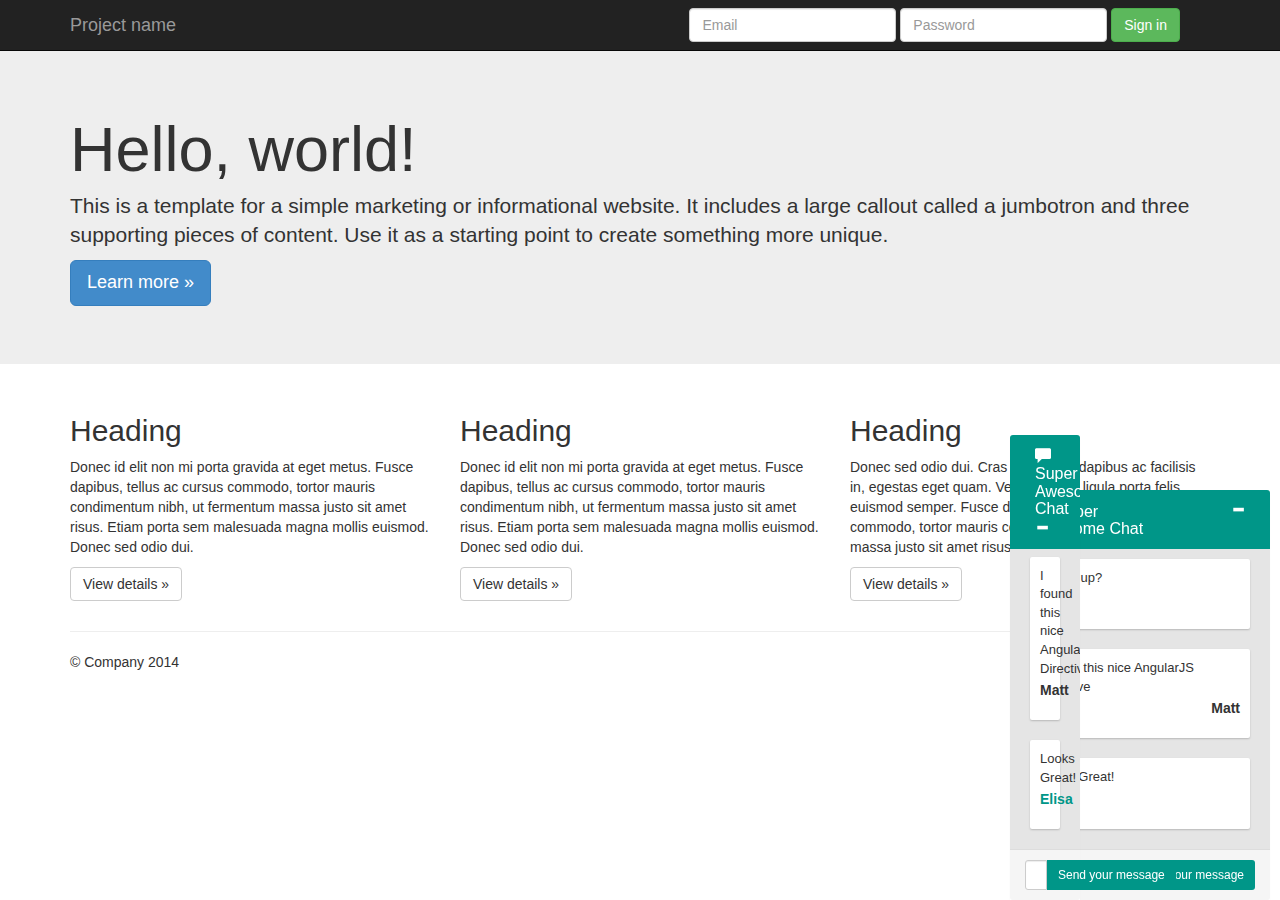
<file: Sistema/Sistema.Web/wwwroot/Content/sample/index.html>
﻿<!DOCTYPE html>
<html lang="en" ng-app="app">
<head>
  <meta charset="UTF-8">
  <title>
    AngularJS+Bootstrap Simple Chat Directive Sample
  </title>

    <link href="../bootstrap.min.css" rel="stylesheet" />
  <link
    rel="stylesheet"
    href="../src/css/style.css">
    <link href="../src/css/themes.css" rel="stylesheet" />
   

  <link
    rel="stylesheet"
    href="style.css">
</head>
<body ng-controller="Shell as vm">

  <nav class="navbar navbar-inverse navbar-fixed-top">
    <div class="container">
      <div class="navbar-header">
        <button type="button" class="navbar-toggle collapsed" data-toggle="collapse" data-target="#navbar" aria-expanded="false" aria-controls="navbar">
          <span class="sr-only">Toggle navigation</span>
          <span class="icon-bar"></span>
          <span class="icon-bar"></span>
          <span class="icon-bar"></span>
        </button>
        <a class="navbar-brand" href="#">Project name</a>
      </div>
      <div id="navbar" class="navbar-collapse collapse">
        <form class="navbar-form navbar-right">
          <div class="form-group">
            <input type="text" placeholder="Email" class="form-control">
          </div>
          <div class="form-group">
            <input type="password" placeholder="Password" class="form-control">
          </div>
          <button type="submit" class="btn btn-success">Sign in</button>
        </form>
      </div><!--/.navbar-collapse -->
    </div>
  </nav>

  <div class="jumbotron">
    <div class="container">
      <h1>Hello, world!</h1>
      <p>This is a template for a simple marketing or informational website. It includes a large callout called a jumbotron and three supporting pieces of content. Use it as a starting point to create something more unique.</p>
      <p><a class="btn btn-primary btn-lg" href="#" role="button">Learn more &raquo;</a></p>
    </div>
  </div>

  <div class="container">
    <!-- Example row of columns -->
    <div class="row">
      <div class="col-md-4">
        <h2>Heading</h2>
        <p>Donec id elit non mi porta gravida at eget metus. Fusce dapibus, tellus ac cursus commodo, tortor mauris condimentum nibh, ut fermentum massa justo sit amet risus. Etiam porta sem malesuada magna mollis euismod. Donec sed odio dui. </p>
        <p><a class="btn btn-default" href="#" role="button">View details &raquo;</a></p>
      </div>
      <div class="col-md-4">
        <h2>Heading</h2>
        <p>Donec id elit non mi porta gravida at eget metus. Fusce dapibus, tellus ac cursus commodo, tortor mauris condimentum nibh, ut fermentum massa justo sit amet risus. Etiam porta sem malesuada magna mollis euismod. Donec sed odio dui. </p>
        <p><a class="btn btn-default" href="#" role="button">View details &raquo;</a></p>
      </div>
      <div class="col-md-4">
        <h2>Heading</h2>
        <p>Donec sed odio dui. Cras justo odio, dapibus ac facilisis in, egestas eget quam. Vestibulum id ligula porta felis euismod semper. Fusce dapibus, tellus ac cursus commodo, tortor mauris condimentum nibh, ut fermentum massa justo sit amet risus.</p>
        <p><a class="btn btn-default" href="#" role="button">View details &raquo;</a></p>
      </div>
    </div>

    <hr>

    <footer>
      <p>&copy; Company 2014</p>
    </footer>
  </div> <!-- /container -->

    <irontec-simple-chat messages="vm.messages"
                         username="vm.username"
                         input-placeholder-text="You can write here"
                         submit-button-text="Send your message"
                         title="Super Awesome Chat"
                         theme="material"
                         style="padding-right:10px"
                         submit-function="vm.sendMessage">
    </irontec-simple-chat>

    <irontec-simple-chat messages="vm.messages"
                         username="vm.username"
                         input-placeholder-text="You can write here"
                         submit-button-text="Send your message"
                         title="Super Awesome Chat"
                         theme="material"
                         style="padding-right:200px" 
                         submit-function=" vm.sendmessage">
    </irontec-simple-chat>

    <script src="../../ChatScripts/angular.min.js"></script>
    <script src="../src/scripts/scrollglue.js"></script>
    <script src="../src/scripts/index.js"></script>
   

  <script src="app.js"></script>

</body>
</html>
</file>
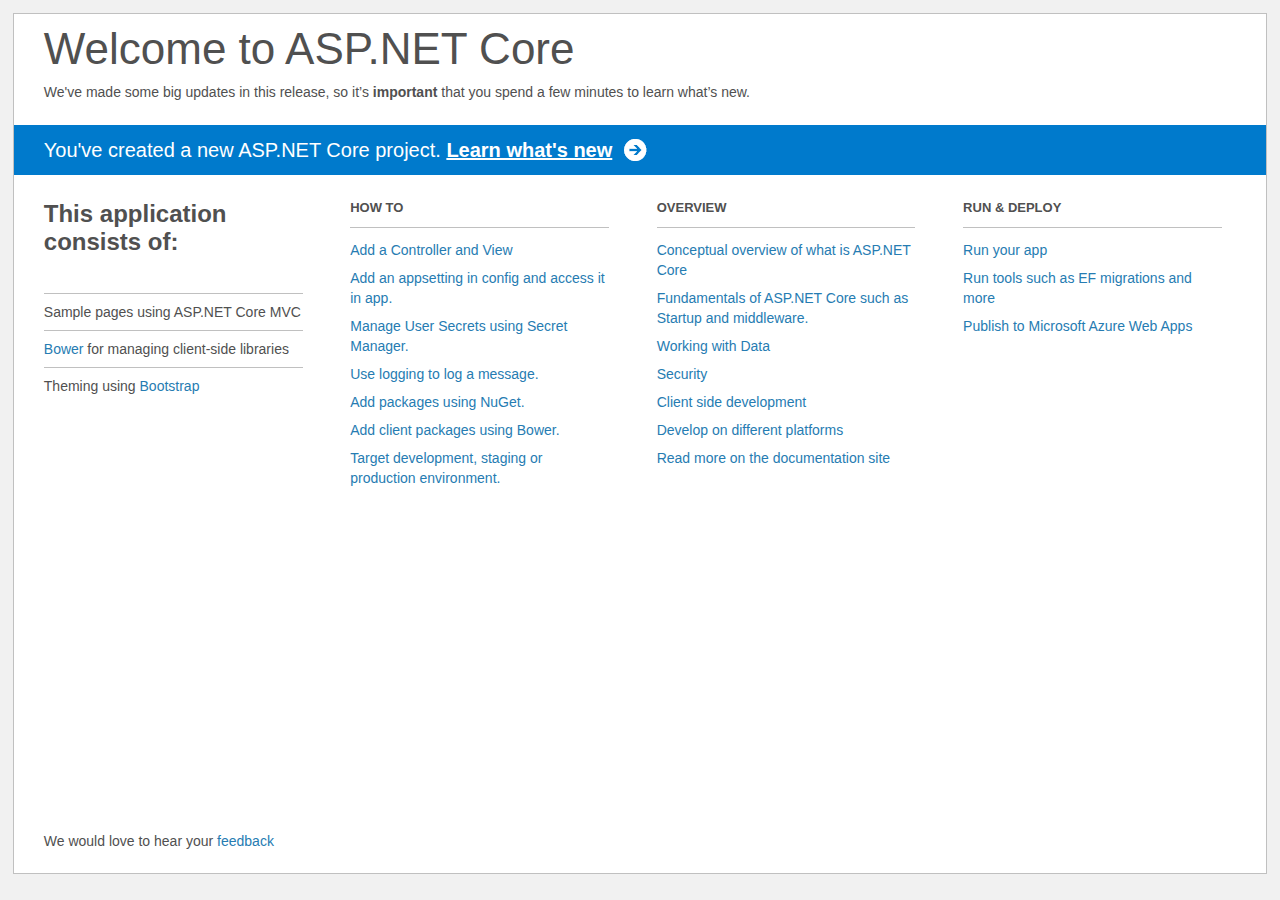
<file: Sistema/Sistema.Web/Project_Readme.html>
﻿<!DOCTYPE html>
<html lang="en">
<head>
    <meta charset="utf-8" />
    <title>Welcome to ASP.NET Core</title>
    <style>
        html {
            background: #f1f1f1;
            height: 100%;
        }

        body {
            background: #fff;
            color: #505050;
            font: 14px 'Segoe UI', tahoma, arial, helvetica, sans-serif;
            margin: 1%;
            min-height: 95.5%;
            border: 1px solid silver;
            position: relative;
        }

        #header {
            padding: 0;
        }

            #header h1 {
                font-size: 44px;
                font-weight: normal;
                margin: 0;
                padding: 10px 30px 10px 30px;
            }

            #header span {
                margin: 0;
                padding: 0 30px;
                display: block;
            }

            #header p {
                font-size: 20px;
                color: #fff;
                background: #007acc;
                padding: 0 30px;
                line-height: 50px;
                margin-top: 25px;

            }

                #header p a {
                    color: #fff;
                    text-decoration: underline;
                    font-weight: bold;
                    padding-right: 35px;
                    background: no-repeat right bottom url([data-uri]);
                }

        #main {
            padding: 5px 30px;
            clear: both;
        }

        .section {
            width: 21.7%;
            float: left;
            margin: 0 0 0 4%;
        }

            .section h2 {
                font-size: 13px;
                text-transform: uppercase;
                margin: 0;
                border-bottom: 1px solid silver;
                padding-bottom: 12px;
                margin-bottom: 8px;
            }

            .section.first {
                margin-left: 0;
            }

                .section.first h2 {
                    font-size: 24px;
                    text-transform: none;
                    margin-bottom: 25px;
                    border: none;
                }

                .section.first li {
                    border-top: 1px solid silver;
                    padding: 8px 0;
                }

            .section.last {
                margin-right: 0;
            }

        ul {
            list-style: none;
            padding: 0;
            margin: 0;
            line-height: 20px;
        }

        li {
            padding: 4px 0;
        }

        a {
            color: #267cb2;
            text-decoration: none;
        }

            a:hover {
                text-decoration: underline;
            }

        #footer {
            clear: both;
            padding-top: 50px;
        }

            #footer p {
                position: absolute;
                bottom: 10px;
            }
    </style>
</head>
<body>

    <div id="header">
        <h1>Welcome to ASP.NET Core</h1>
        <span>
            We've made some big updates in this release, so it’s <b>important</b> that you spend
            a few minutes to learn what’s new.
        </span>
        <p>You've created a new ASP.NET Core project. <a href="http://go.microsoft.com/fwlink/?LinkId=518016">Learn what's new</a></p>
    </div>

    <div id="main">
        <div class="section first">
            <h2>This application consists of:</h2>
            <ul>
                <li>Sample pages using ASP.NET Core MVC</li>
                <li><a href="http://go.microsoft.com/fwlink/?LinkId=518004">Bower</a> for managing client-side libraries</li>
                <li>Theming using <a href="http://go.microsoft.com/fwlink/?LinkID=398939">Bootstrap</a></li>
            </ul>
        </div>
        <div class="section">
            <h2>How to</h2>
            <ul>
                <li><a href="http://go.microsoft.com/fwlink/?LinkID=398600">Add a Controller and View</a></li>
                <li><a href="http://go.microsoft.com/fwlink/?LinkID=699562">Add an appsetting in config and access it in app.</a></li>
                <li><a href="http://go.microsoft.com/fwlink/?LinkId=699315">Manage User Secrets using Secret Manager.</a></li>
                <li><a href="http://go.microsoft.com/fwlink/?LinkId=699316">Use logging to log a message.</a></li>
                <li><a href="http://go.microsoft.com/fwlink/?LinkId=699317">Add packages using NuGet.</a></li>
                <li><a href="http://go.microsoft.com/fwlink/?LinkId=699318">Add client packages using Bower.</a></li>
                <li><a href="http://go.microsoft.com/fwlink/?LinkId=699319">Target development, staging or production environment.</a></li>
            </ul>
        </div>
        <div class="section">
            <h2>Overview</h2>
            <ul>
                <li><a href="http://go.microsoft.com/fwlink/?LinkId=518008">Conceptual overview of what is ASP.NET Core</a></li>
                <li><a href="http://go.microsoft.com/fwlink/?LinkId=699320">Fundamentals of ASP.NET Core such as Startup and middleware.</a></li>
                <li><a href="http://go.microsoft.com/fwlink/?LinkId=398602">Working with Data</a></li>
                <li><a href="http://go.microsoft.com/fwlink/?LinkId=398603">Security</a></li>
                <li><a href="http://go.microsoft.com/fwlink/?LinkID=699321">Client side development</a></li>
                <li><a href="http://go.microsoft.com/fwlink/?LinkID=699322">Develop on different platforms</a></li>
                <li><a href="http://go.microsoft.com/fwlink/?LinkID=699323">Read more on the documentation site</a></li>
            </ul>
        </div>
        <div class="section last">
            <h2>Run & Deploy</h2>
            <ul>
                <li><a href="http://go.microsoft.com/fwlink/?LinkID=517851">Run your app</a></li>
                <li><a href="http://go.microsoft.com/fwlink/?LinkID=517853">Run tools such as EF migrations and more</a></li>
                <li><a href="http://go.microsoft.com/fwlink/?LinkID=398609">Publish to Microsoft Azure Web Apps</a></li>
            </ul>
        </div>

        <div id="footer">
            <p>We would love to hear your <a href="http://go.microsoft.com/fwlink/?LinkId=518015">feedback</a></p>
        </div>
    </div>

</body>
</html>
</file>
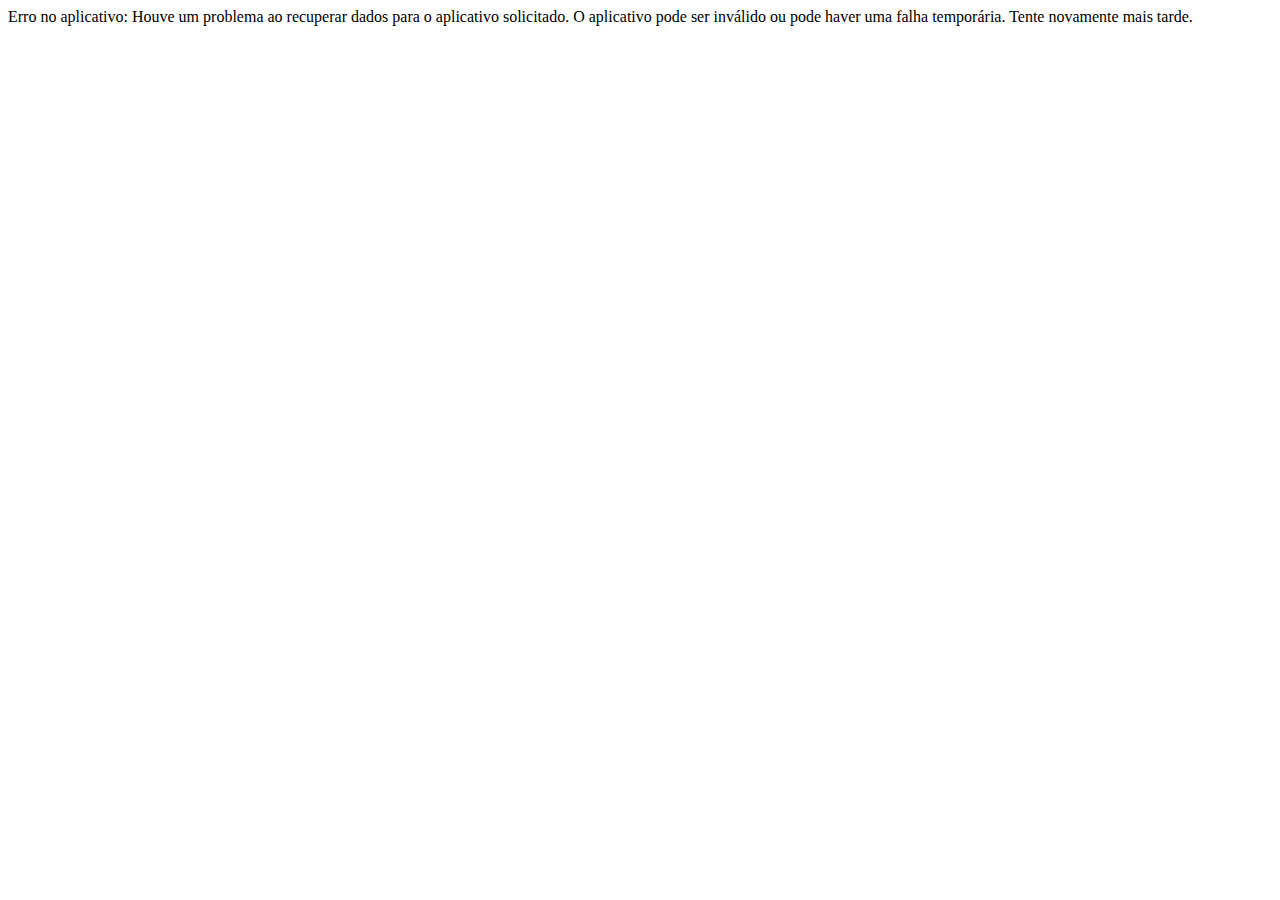
<file: Framework/clo/BootMagz - Magazine Theme - Live Preview - WrapBootstrap_files/ping.html>
<!-- saved from url=(0384)https://www.facebook.com/connect/ping?client_id=231423830293736&domain=wbpreview.com&origin=1&redirect_uri=http%3A%2F%2Fstaticxx.facebook.com%2Fconnect%2Fxd_arbiter%2Fr%2FfTmIQU3LxvB.js%3Fversion%3D42%23cb%3Df3af882dab5be58%26domain%3Dwbpreview.com%26origin%3Dhttp%253A%252F%252Fwbpreview.com%252Ff271dd35e6e3e2%26relation%3Dparent&response_type=token%2Csigned_request%2Ccode&sdk=joey -->
<html><head><meta http-equiv="Content-Type" content="text/html; charset=UTF-8"></head><body><div><span>Erro no aplicativo: Houve um problema ao recuperar dados para o aplicativo solicitado. O aplicativo pode ser inválido ou pode haver uma falha temporária. Tente novamente mais tarde.</span><script>if (typeof console !=="undefined" && console.log) console.log("Erro no aplicativo: Houve um problema ao recuperar dados para o aplicativo solicitado. O aplicativo pode ser inv\u00e1lido ou pode haver uma falha tempor\u00e1ria. Tente novamente mais tarde.");</script></div></body></html>
</file>
<file: Sistema/Sistema.Web/wwwroot/Content/src/css/style.css>
/* line 2, ../sass/components/chat-window.scss */
.chat-window {
  bottom: 0;
  float: right;
  margin-left: 10px;
  position: fixed;
  right: 0;
  z-index: 9999;
  min-width:280px;
  max-width:300px;
}
/* line 10, ../sass/components/chat-window.scss */
.chat-window .panel {
  border: 0;
  border-radius: 5px 5px 0 0;
  margin-bottom: 0;
}

/* line 2, ../sass/components/chat-top-bar.scss */
.chat-top-bar {
  background: #666;
  color: #fff;
  overflow: hidden;
  padding: 10px;
  position: relative;
}
/* line 9, ../sass/components/chat-top-bar.scss */
.chat-top-bar .icon-minim {
  padding: 2px 10px;
}

/* line 2, ../sass/components/chat-msg-container.scss */
.msg-container-base {
  background: #e5e5e5;
  margin: 0;
  max-height: 300px;
  overflow-x: hidden;
  padding: 0 10px 10px;
}
/* line 9, ../sass/components/chat-msg-container.scss */
.msg-container-base::-webkit-scrollbar-track {
  background-color: #f5f5f5;
  box-shadow: inset 0 0 6px rgba(0, 0, 0, 0.3);
}
/* line 14, ../sass/components/chat-msg-container.scss */
.msg-container-base::-webkit-scrollbar {
  background-color: #f5f5f5;
  width: 12px;
}
/* line 19, ../sass/components/chat-msg-container.scss */
.msg-container-base::-webkit-scrollbar-thumb {
  background-color: #555;
  box-shadow: inset 0 0 6px rgba(0, 0, 0, 0.3);
}
/* line 24, ../sass/components/chat-msg-container.scss */
.msg-container-base .msg-container {
  display: flex;
  overflow: hidden;
  padding: 10px;
}

/* line 2, ../sass/components/chat-msg.scss */
.chat-msg {
  background: #fff;
  border-radius: 2px;
  box-shadow: 0 1px 2px rgba(0, 0, 0, 0.2);
  max-width: 100%;
  padding: 10px;
}
/* line 9, ../sass/components/chat-msg.scss */
.chat-msg p {
  font-size: 13px;
  margin: 0 0 .2rem;
}
/* line 14, ../sass/components/chat-msg.scss */
.chat-msg time {
  color: #ccc;
  font-size: 11px;
}
/* line 19, ../sass/components/chat-msg.scss */
.chat-msg .chat-msg-author {
  display: block;
}
/* line 23, ../sass/components/chat-msg.scss */
.chat-msg.chat-msg-receive {
  margin-right: 0;
  padding-bottom: 20px;
}
/* line 28, ../sass/components/chat-msg.scss */
.chat-msg.chat-msg-sent {
  margin-right: 0;
  padding-bottom: 20px;
}
/* line 32, ../sass/components/chat-msg.scss */
.chat-msg.chat-msg-sent .chat-msg-author {
  text-align: right;
}
/* line 36, ../sass/components/chat-msg.scss */
.chat-msg.chat-msg-sent time {
  float: right;
}
</file>
<file: Sistema/Sistema.Web/wwwroot/Content/src/css/themes.css>
/* line 11, ../sass/themes.scss */
.chat-th-irontec .chat-top-bar {
  background: #c33;
  color: #fff;
}
/* line 17, ../sass/themes.scss */
.chat-th-irontec .chat-msg-receive .chat-msg-author {
  color: #c33;
}
/* line 23, ../sass/themes.scss */
.chat-th-irontec .chat-input:focus {
  border-color: #c33;
  box-shadow: 0 1px 1px #fff inset, 0 0 8px #c33;
  outline: 0 none;
}
/* line 30, ../sass/themes.scss */
.chat-th-irontec .chat-submit-button {
  background: #c33;
  color: #fff;
}
/* line 34, ../sass/themes.scss */
.chat-th-irontec .chat-submit-button:focus {
  border-color: #c33;
  outline: 0 none;
}

/* line 11, ../sass/themes.scss */
.chat-th-material .chat-top-bar {
  background: #009688;
  color: #fff;
}
/* line 17, ../sass/themes.scss */
.chat-th-material .chat-msg-receive .chat-msg-author {
  color: #009688;
}
/* line 23, ../sass/themes.scss */
.chat-th-material .chat-input:focus {
  border-color: #009688;
  box-shadow: 0 1px 1px #fff inset, 0 0 8px #009688;
  outline: 0 none;
}
/* line 30, ../sass/themes.scss */
.chat-th-material .chat-submit-button {
  background: #009688;
  color: #fff;
}
/* line 34, ../sass/themes.scss */
.chat-th-material .chat-submit-button:focus {
  border-color: #009688;
  outline: 0 none;
}
</file>
<file: Sistema/Sistema.Web/wwwroot/Content/sample/style.css>
html, body{
  width: 100%;
  height: 100%;
}

/* Move down content because we have a fixed navbar that is 50px tall */
body {
  padding-top: 50px;
  padding-bottom: 20px;
}

.my-custom-chat-theme > .chat-window{
  float: right;
}
</file>
